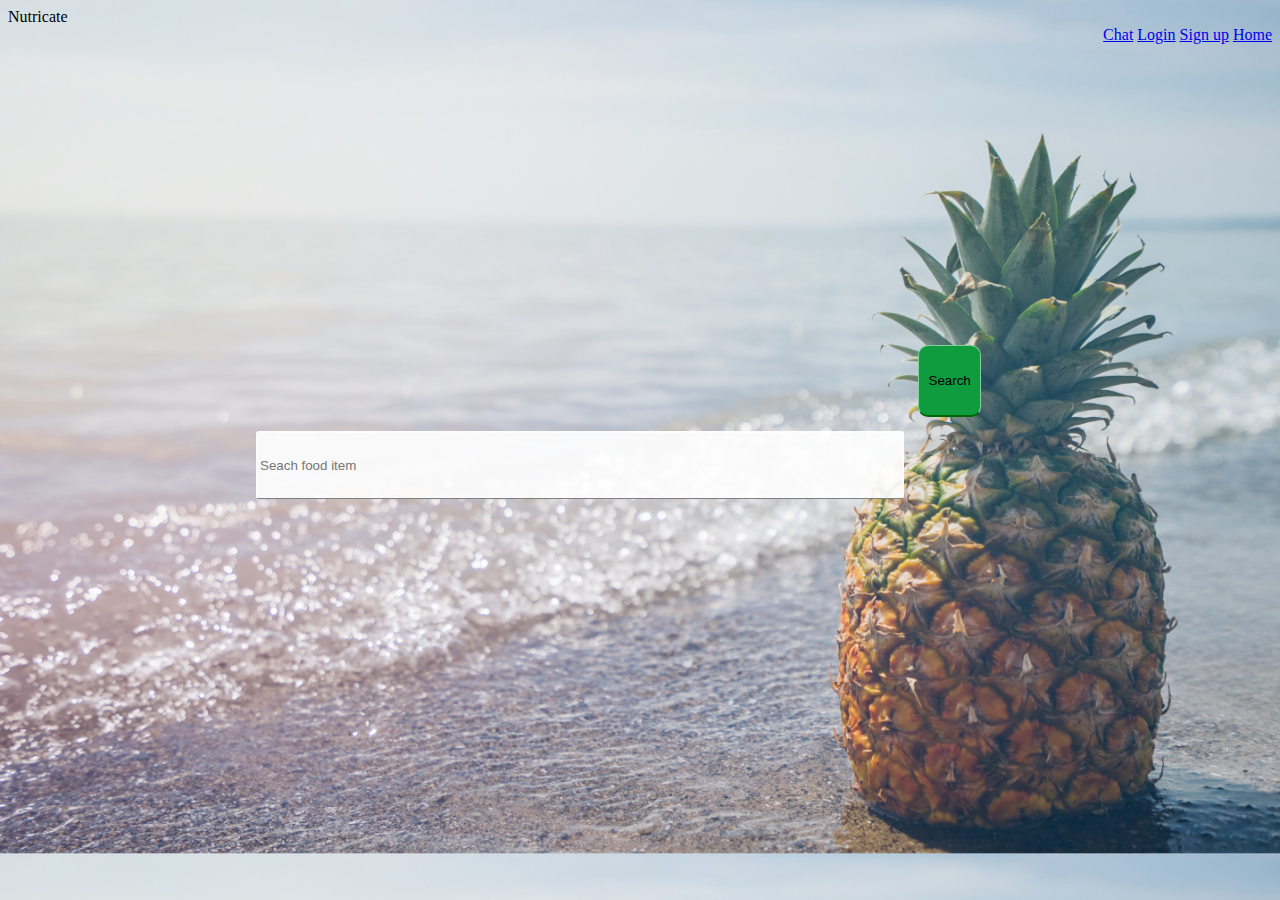
<file: api.html>
<!DOCTYPE html>
<html>
    <head>
    <meta charset="UTF-8">
    <meta name="veiwport" content="width=device-width,initial-scale=1.0">
    <meta http-equiv="X-UA-Compatible" content="ie=edge">
    <script src="http://ajax.googleapis.com/ajax/libs/jquery/3.3.1/jquery.min.js"></script>
    <script src='apijquery.js' type="text/javascript"></script>
    <link rel="stylesheet" type="text/css" href="api-css.css" />
        <title>Spoonacular API FETCH</title>
    </head>
    <body>
        <div class="vl"></div>
        <div align="left" id="one1">
            Nutricate 
        </div>
        <div id="one2" align="right">
            <a href="https://web-chat.global.assistant.watson.cloud.ibm.com/preview.html?region=au-syd&integrationID=c6e6a51c-0ce4-4283-963f-46b05542c433&serviceInstanceID=f036fa6f-c8aa-4b9b-957a-33b1c1607017">Chat</a>
            <a href="login.html">Login</a> 
                <a href="signup.html">Sign up</a>  
                <a href="wixindex.html">Home</a>            
        </div>
        <div class="form">
        <input type="text" id="findfor" placeholder="Seach food item">        
        <button id="getjson" onclick="getjson1()">Search</button>
        </div>
        <div id="output">
            <table cellspacing="0">
                <tr>
                    <th >Nutrient</th>
                    <th >Amount</th>
                </tr>
                <tr>
                    <td class="col1">Calories</td>
                    <td id="1" class="col1"></td>
                </tr>
                <tr>
                    <td class="col2">Fat</td>
                    <td id="2" class="col2"></td>
                </tr>
                <tr>
                    <td class="col1">Protein</td>
                    <td id="3" class="col1"></td>
                </tr>
                <tr>
                    <td class="col2">Carbs</td>
                    <td id="4" class="col2"></td>
                </tr>
                <tr >
                    <td colspan="2" class="col1"><button onclick="again()" id="again">Search Item?</button></td>
                </tr>
            </table>
        </div>
        <!-- <script src='apifetch.js' type="text/javascript"></script> -->
    </body>
</html>
</file>
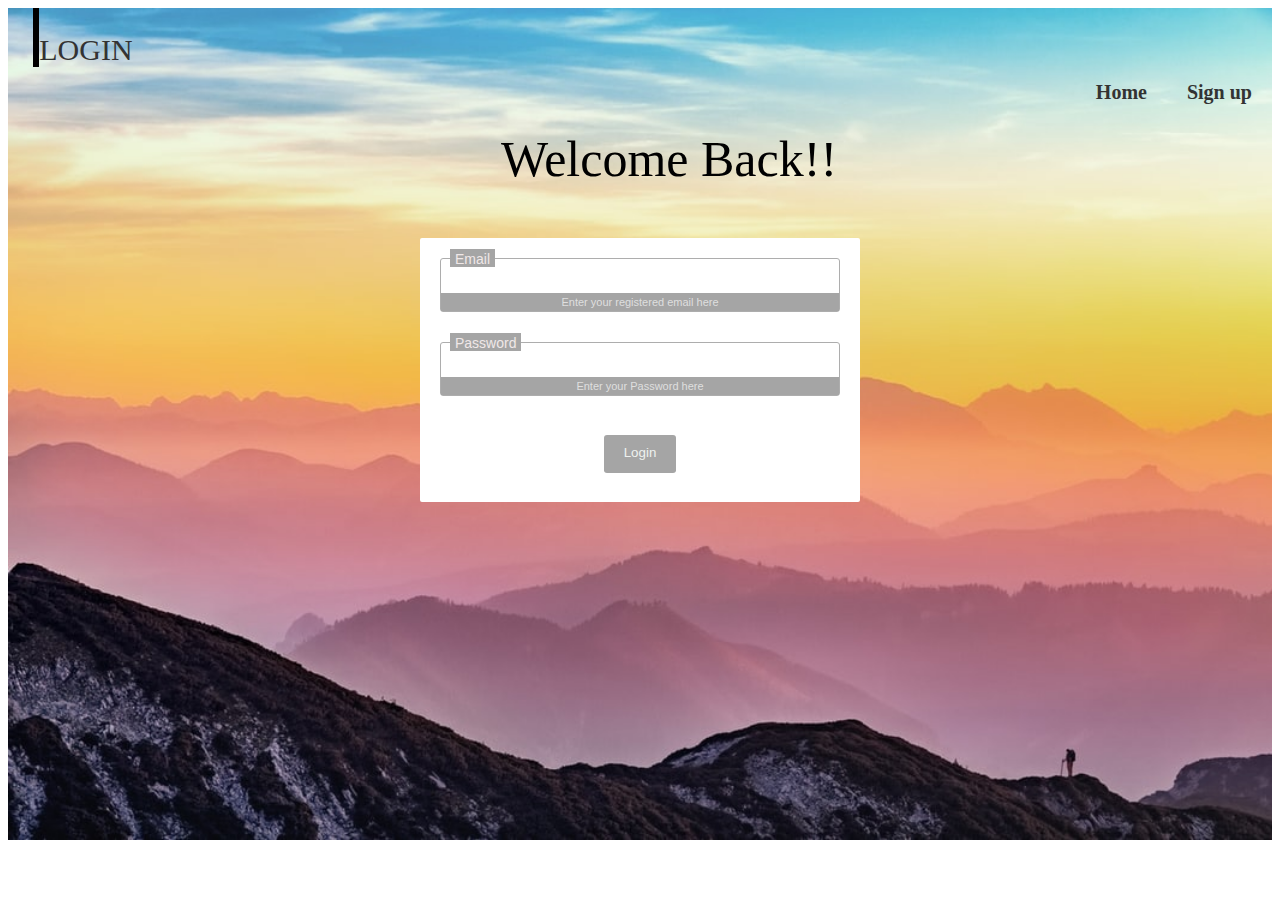
<file: login.html>
<!DOCTYPE html>
<html>
    <head>
        <link href="clonelogin.css" rel="stylesheet" type="text/css">
        
        <title>LOGIN</title>
        <script src="http://ajax.googleapis.com/ajax/libs/jquery/3.3.1/jquery.min.js"></script>
    </head>
    <body>
        <div id="one">
                <div class="vl"></div>
            <div align="left" id="one1">
                LOGIN
            </div>
            <div id="one2" align="right">
               
                <a href="signup.html">Sign up</a>  
                <a href="wixindex.html">Home</a>           
            </div>
            <div id="wel">Welcome Back!!</div>
            <form class="form"  method="POST" name="form" id="form" onsubmit="login()">
                    <ul>
                    <li>
                        <label>Email</label>
                        <input type="email" name="email" maxlength="100">
                        <span>Enter your registered email here</span>
                    <li>
                            <label>Password</label>
                            <input type="password" name="password">
                            <span>Enter your Password here</span>
                        </li>
                        
                    <li>
                        <input id="butt" type="submit" value="Login" onsubmit="login()">
                    </li>
                    </ul>
                    </form>
                    <br><br><br><br><br><br><br><br><br>
                    <br><br><br><br><br><br><br>
</div>
    </div>
    </body>
    <script type="text/javascript" src="login.js"></script>
    </html>
</file>
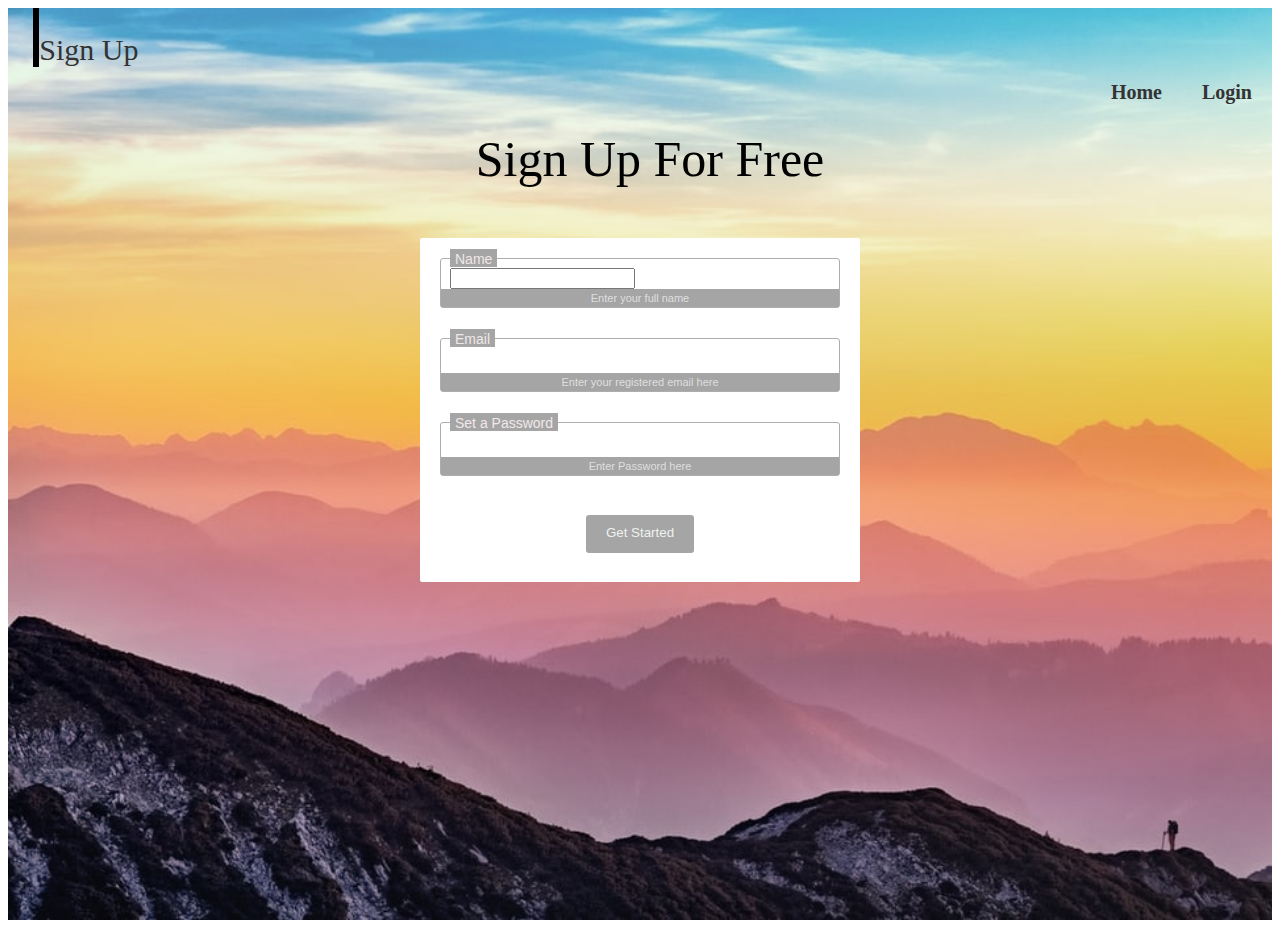
<file: signup.html>
<!DOCTYPE html>
<html>
    <head>
        <link href="clonelogin.css" rel="stylesheet" type="text/css">
        <script type="text/javascript" src="login.js"></script>
        <title>SIGNUP</title>
    </head>
    <body>
        <div id="one">
                <div class="vl"></div>
            <div align="left" id="one1">
                Sign Up 
            </div>
            <div id="one2" align="right">
                
                <a href="login.html">Login</a>  
                <a href="wixindex.html">Home</a>         
            </div>
            <div id="wel" style="position: relative;margin-left: -2%;">Sign Up For Free</div>
            <form class="form" id="form" name="form" onsubmit="sign()" method="post">
                    <ul>
                        <li>
                            <label>Name</label>
                            <input type="text" name="name" maxlength="100">
                            <span>Enter your full name</span>
                        </li>
                    <li>
                        <label>Email</label>
                        <input type="email" name="email" maxlength="100">
                        <span>Enter your registered email here</span>
                    <li>
                            <label>Set a Password</label>
                            <input type="password" name="password">
                            <span>Enter Password here</span>
                        </li>
                        
                    <li>
                        <input type="submit" value="Get Started" onsubmit="sign()">
                    </li>
                    </ul>
                    </form>
                    <br><br><br><br><br><br><br><br><br>
                    <br><br><br><br><br><br><br>
</div>
    </div>
    </body>
    </html>
</file>
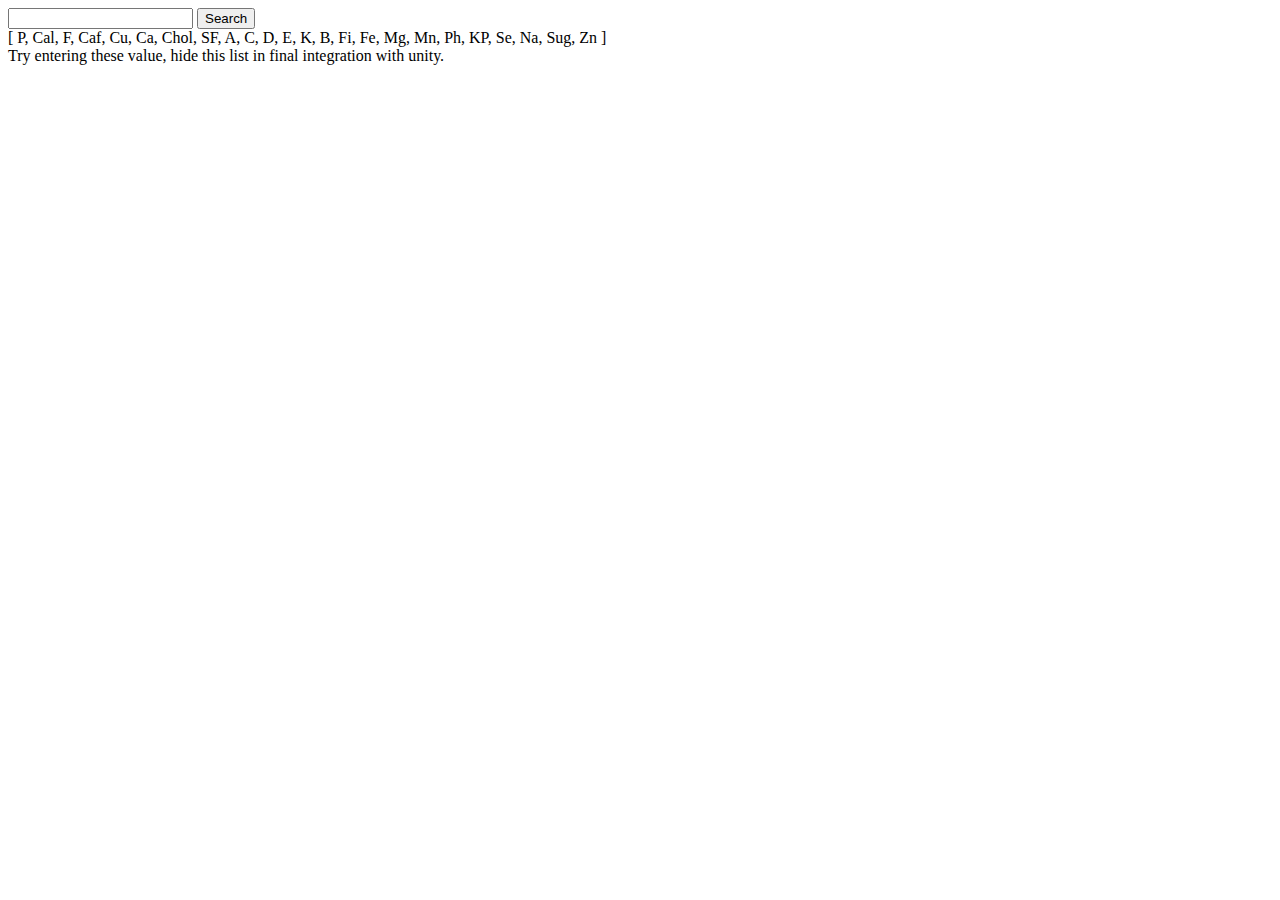
<file: unity.html>
<!DOCTYPE html>
<html>
    <head>
        <title>unity</title>
        <script src="http://ajax.googleapis.com/ajax/libs/jquery/3.3.1/jquery.min.js"></script>
        <script src='unityjquery.js' type="text/javascript"></script>
    </head>
    <body>
        <input type="text" id='ip'>
        <button id="getnut" onclick="getnut()">Search</button>
        <br>
        [ P, Cal, F, Caf, Cu, Ca, Chol, SF, A, C, D, E, K, B, Fi, Fe, Mg, Mn, Ph, KP, Se, Na, Sug, Zn ]
        <br>
        Try entering these value, hide this list in final integration with unity.
        <div id="output"></div>
    </body>
</html>
</file>
<file: api-css.css>
body{
    background-image: url("b.jpg");
    background-size: cover;
}

table{
    border: 2px solid rgba(0, 99, 0,0.7);
}

#findfor{
    position: absolute;
    width: 50vw;
    margin-top:2%;
    margin-bottom:3%;
    border: 2px solid rgba(255, 255, 255, 0.5);
    border-bottom:1px solid gray;
    top: 45%;
    left: 20%;
    background-color: rgba(255, 255, 255, 0.9);
    height: 7vh;
    border-radius: 3px;
    z-index: 10;

}
#getjson{
    background-color: rgb(14, 156, 62);
    border: 1px solid rgba(255, 255, 255, 0.5);
    border-bottom:2px solid darkgreen;
    border-radius: 10px;
    width: 5%;
    height: 8vh;
    margin-left: 72%;
    margin-top: 23.8%;
    

}
#output{
    
    align-items: center;
    margin-top: 10%;
    height: 40vh;
    margin-left: 22%;
    margin-right: 22%;
    padding: 2%;
    width: 50vw;

}
th{
    font-size:30px;
   background-color: rgba(0, 99, 0,0.8);
   height: 5vh;
   padding: 2%;
   padding-left: 4%;
   width: 5%;
    
}
td{
    font-size: 25px;
    height: 5vh;
    padding: 2%;
    padding-left: 4%;
}
.col1{
    background-color: rgba(255, 255, 255, 0.8);
}
.col2{
    
    background-color: rgba(180, 253, 180,0.8);
}
#again{
    background-color:  rgba(0, 99, 0,0.9);
    width: 8vw;
    height: 6vh;
    font-size: 18px;
    border: 2px solid rgb(1, 65, 1);
    margin-left: 40%;
    border-radius: 5px;
}
</file>
<file: clonelogin.css>
#one
{
    background: url("back.jpg");
    background-repeat: no-repeat;
    background-size: cover;
 
}
#one1
{
    color: rgb(51, 51, 51);
    border-left: 6px solid black;
    height: auto;
    margin-left: 2%;
    font-size: 30px;
    padding-top: 2%; 
}

a:link, a:visited 
{
    float: right;
    color: rgb(51, 51, 51);
    font-size: 20px;
    font-weight: bold;
    padding: 14px 20px;
    text-align: center;
    text-decoration: none;
    display: inline-block;
}

.form{
	max-width:400px;
	margin:50px auto;
	background:#fff;
	border-radius:2px;
	padding:20px;
	font-family: Georgia, "Times New Roman", Times, serif;
}

.form ul{
	list-style:none;
	padding:0;
	margin:0;	
}
.form li{
	display: block;
	padding: 9px;
	border:1px solid rgb(173, 173, 173);
	margin-bottom: 30px;
	border-radius: 3px;
}
.form li:last-child{
	border:none;
	margin-bottom: 0px;
	text-align: center;
}
.form li > label{
	display: block;
	float: left;
	margin-top: -19px;
	background: rgb(165, 165, 165);
	height: 14px;
	padding: 2px 5px 2px 5px;
	color: rgb(240, 232, 232);
	font-size: 14px;
	overflow: hidden;
	font-family: Arial, Helvetica, sans-serif;
}


.form input[type="email"],
.form input[type="password"],
.form textarea,
.form select 
{
	box-sizing: border-box;
	-webkit-box-sizing: border-box;
	-moz-box-sizing: border-box;
	width: 100%;
	display: block;
	outline: none;
	border: none;
	height: 25px;
	line-height: 25px;
	font-size: 16px;
	padding: 0;
	font-family: Georgia, "Times New Roman", Times, serif;
}

.form li > span{
	background: rgb(165, 165, 165);
	display: block;
	padding: 3px;
	margin: 0 -9px -9px -9px;
	text-align: center;
	color: rgb(223, 223, 223);
	font-family: Arial, Helvetica, sans-serif;
	font-size: 11px;
}

.form input[type="submit"],
.form input[type="button"]{
	background:rgb(165, 165, 165);
	border: none;
	padding: 10px 20px 10px 20px;
	border-bottom: 3px solid rgb(165, 165, 165);
	border-radius: 3px;
	color: rgb(238, 241, 239);
}
.form input[type="submit"]:hover,
.form input[type="button"]:hover{
	background: #6B9FFF;
	color:#fff;
}
a:hover, a:active
 {
    color: blue;
  }

  #wel
  { 
      padding-left: 39%;
font-size: 50px;
margin-top: 5%;
  }
</file>
